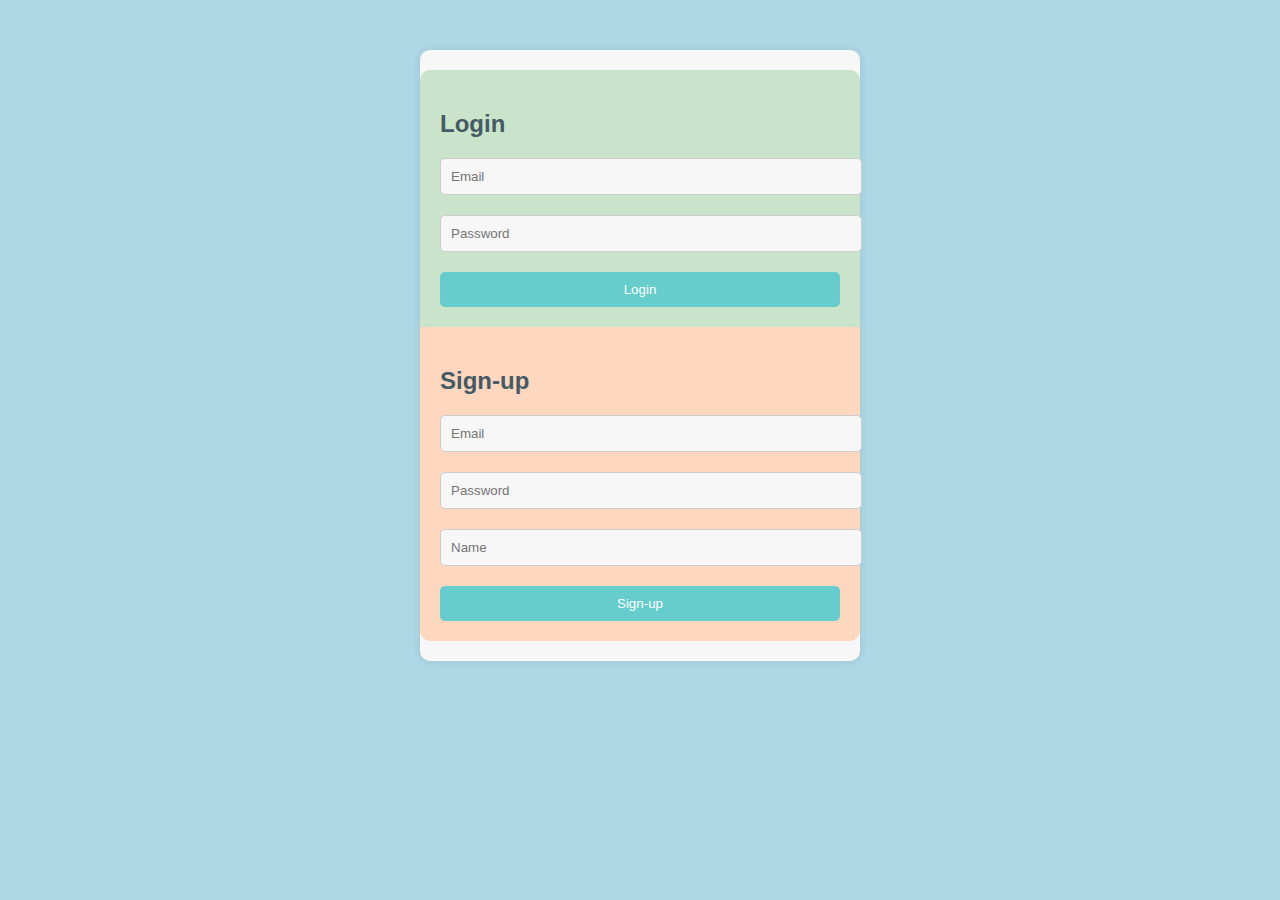
<file: index.html>
<!DOCTYPE html>
<html lang="en">
<head>
    <meta charset="UTF-8">
    <meta name="viewport" content="width=device-width, initial-scale=1.0">
    <title>Login/Sign-in</title>
    <style>
    body {
            font-family: Arial, sans-serif;
          background-color: #ADD8E6; /* Light blue background */
}
        
        .container {
            max-width: 400px;
            margin: 50px auto;
            padding: 20px;
            background-color: #F7F7F7; /* Soft gray container */
            border-radius: 10px;
            box-shadow: 0 0 10px rgba(0, 0, 0, 0.1);
}
        
        .login-signup {
            display: flex;
            flex-direction: column;
            align-items: center;
}
        
        .login, .signup {
            width: 100%;
            padding: 20px;
}
        
        .login {
            background-color: #C9E4CA; /* Soft green login form */
            border-radius: 10px 10px 0 0;
 }
        
        .signup {
            background-color: #FFD7BE; /* Soft orange signup form */
            border-radius: 0 0 10px 10px;
        }
        
        h2 {
            color: #455A64; /* Soft blue heading */
        }
        
        input[type="email"], input[type="password"], input[type="text"] {
            width: 100%;
            padding: 10px;
            margin-bottom: 20px;
            border: 1px solid #CCC; /* Soft gray border */
            border-radius: 5px;
            background-color: #F7F7F7; /* Soft gray input field */
        }
        
        button[type="submit"] {
            width: 100%;
            padding: 10px;
            border: none;
            border-radius: 5px;
            background-color: #66CCCC; /* Soft blue submit button */
            color: #fff;
            cursor: pointer;
        }
        
        button[type="submit"]:hover {
            background-color: #337AB7; /* Darker blue on hover */
        }
    </style>
</head>
<body>
    <div class="container">
        <div class="login-signup">
            <div class="login">
                <h2>Login</h2>
                <form>
                    <input type="email" placeholder="Email" required>
                    <input type="password" placeholder="Password" required>
                    <button type="submit">Login</button>
                </form>
            </div>
            <div class="signup">
                <h2>Sign-up</h2>
                <form>
                    <input type="email" placeholder="Email" required>
                    <input type="password" placeholder="Password" required>
                    <input type="text" placeholder="Name" required>
                    <button type="submit">Sign-up</button>
                </form>
            </div>
        </div>
    </div>
</body>
</html>
</file>
